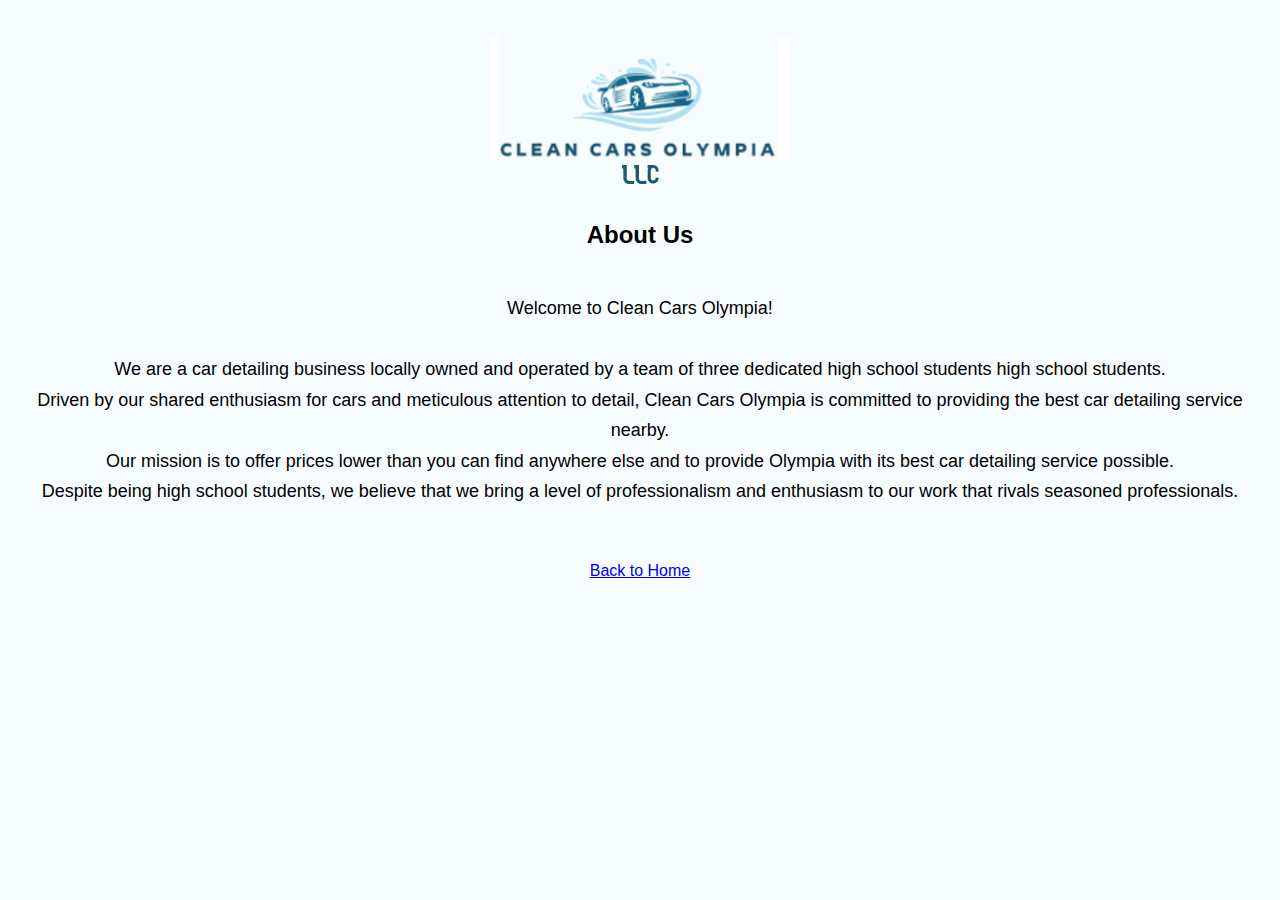
<file: about/index.html>
<!DOCTYPE html>
<html lang="en">
<head>
    <meta charset="UTF-8">
    <meta name="viewport" content="width=device-width, initial-scale=1.0">
    <title>Document</title>
    <link rel="stylesheet" href="https://cdnjs.cloudflare.com/ajax/libs/font-awesome/6.5.1/css/all.min.css" integrity="sha512-DTOQO9RWCH3ppGqcWaEA1BIZOC6xxalwEsw9c2QQeAIftl+Vegovlnee1c9QX4TctnWMn13TZye+giMm8e2LwA==" crossorigin="anonymous" referrerpolicy="no-referrer" />
    <link rel="stylesheet" href="./index.css">
    <link rel="stylesheet" href="../defaults.css">
</head>
<body>
    <img id='logo' src='../assets/logo2.png'>
    <h2 id="h2"><i class="fa-solid fa-address-card"></i> About Us</h2>

    <div class="p-container">
        <p id='aboutp'>
            Welcome to Clean Cars Olympia! <br> <br>
            We are a car detailing business locally owned and operated by a team of three dedicated high school students high school students. <br>
            Driven by our shared enthusiasm for cars and meticulous attention to detail, Clean Cars Olympia is committed to providing the best car detailing service nearby. <br>
            Our mission is to offer prices lower than you can find anywhere else and to provide Olympia with its best car detailing service possible. <br>
            Despite being high school students, we believe that we bring a level of professionalism and enthusiasm to our work that rivals seasoned professionals.
        </p>

        <a href="../index.html"><p id="back">Back to Home</p></a>
    </div>
</body>
</html>
</file>
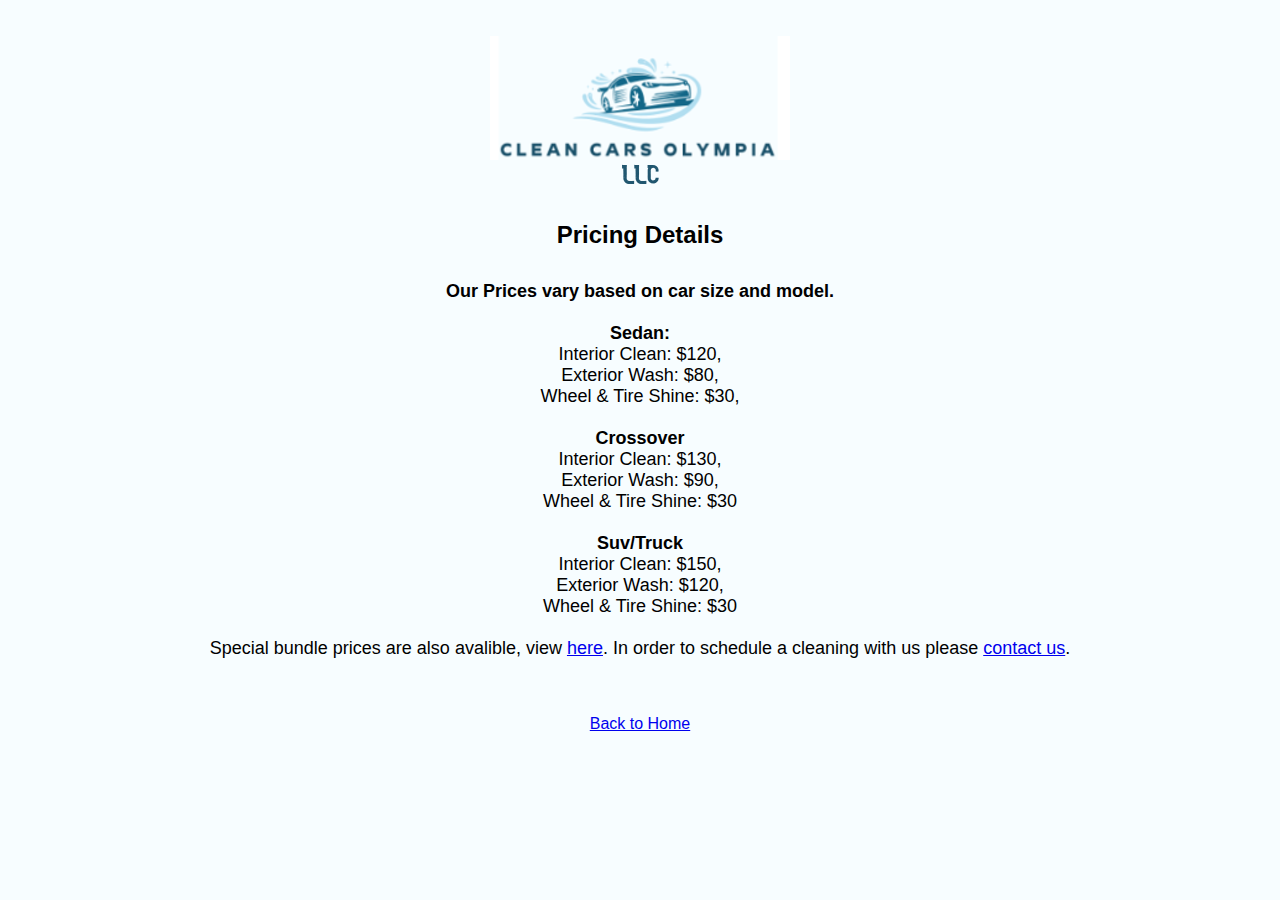
<file: pricing/index.html>
<!DOCTYPE html>
<html lang="en">
<head>
    <meta charset="UTF-8">
    <meta name="viewport" content="width=device-width, initial-scale=1.0">
    <title>Pricing</title>
    <link rel="stylesheet" href="./index.css">
    <link rel="stylesheet" href="../defaults.css">
    <link rel="stylesheet" href="https://cdnjs.cloudflare.com/ajax/libs/font-awesome/6.5.1/css/all.min.css" integrity="sha512-DTOQO9RWCH3ppGqcWaEA1BIZOC6xxalwEsw9c2QQeAIftl+Vegovlnee1c9QX4TctnWMn13TZye+giMm8e2LwA==" crossorigin="anonymous" referrerpolicy="no-referrer" />
    <link rel="icon" type="image/x-icon" href="/assets/favicon.png">
</head>
<body>

    <div class="header-container">
        <img src="../assets/logo2.png" id="logo" alt="logo">
        <h2 id="h2"><i class="fa-solid fa-money-bill"></i> Pricing Details</h2>
    </div>

    <div class="p-container">
        <p id="p">
            <b>Our Prices vary based on car size and model.</b> <br><br>
            <b>Sedan:</b> <br>
            Interior Clean: $120, <br>
            Exterior Wash: $80, <br>
            Wheel & Tire Shine: $30, <br><br>
            <b>Crossover</b> <br>
            Interior Clean: $130, <br>
            Exterior Wash: $90, <br>
            Wheel & Tire Shine: $30 <br><br>
            <b>Suv/Truck</b> <br>
            Interior Clean: $150, <br>
            Exterior Wash: $120, <br>
            Wheel & Tire Shine: $30 <br><br>

            Special bundle prices are also avalible, view <a href="./bundles/index.html">here</a>.
            In order to schedule a cleaning with us please <a href='../contact.index.html'>contact us</a>.
        </p>

        <a href="../index.html"><p id="back">Back to Home</p></a>
    </div>
    
</body>
</html>
</file>
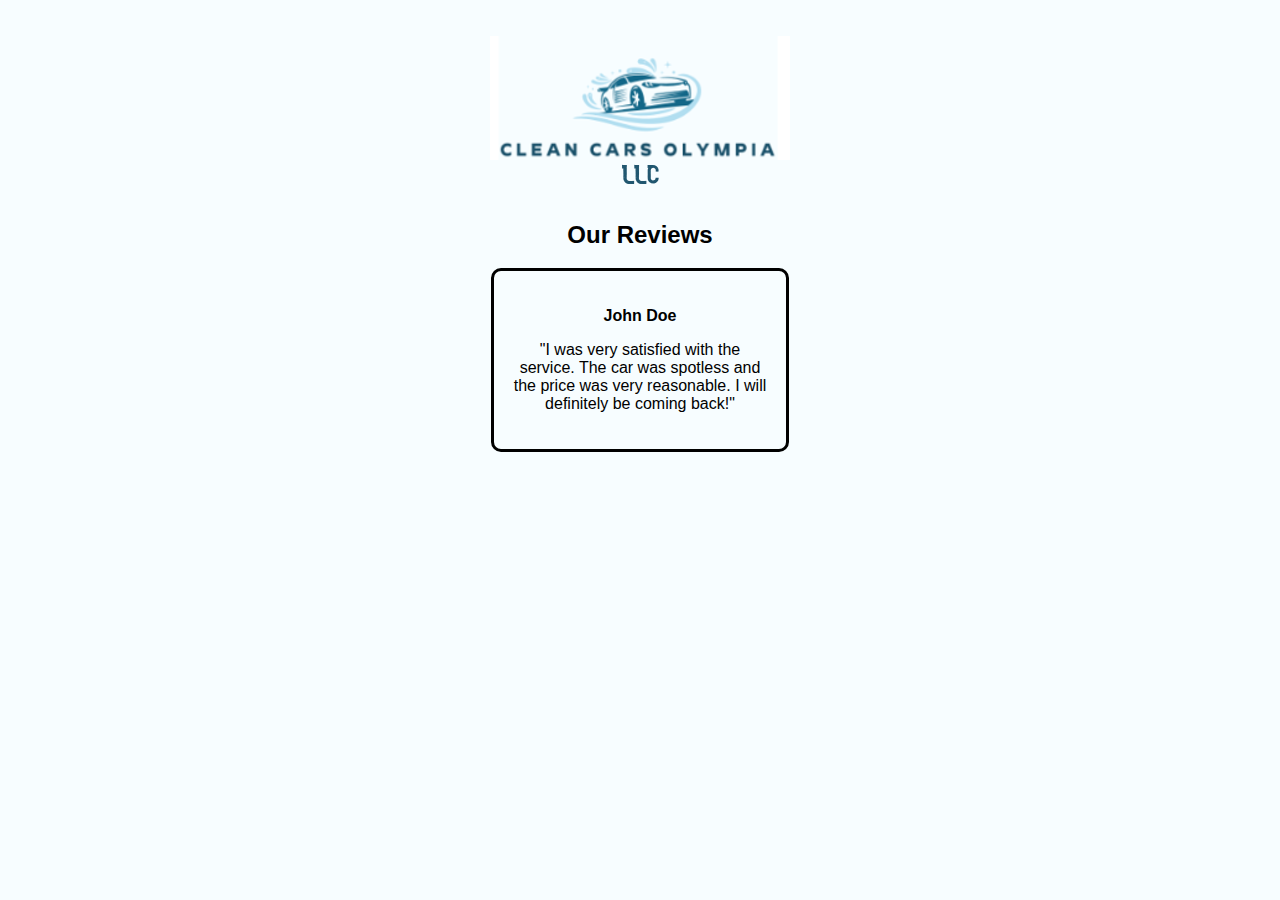
<file: reviews/index.html>
<!DOCTYPE html>
<html lang="en">
<head>
    <meta charset="UTF-8">
    <meta name="viewport" content="width=device-width, initial-scale=1.0">
    <title>Reviews | Clean Cars Olympia</title>
    <link rel="stylesheet" href="https://cdnjs.cloudflare.com/ajax/libs/font-awesome/6.5.1/css/all.min.css" integrity="sha512-DTOQO9RWCH3ppGqcWaEA1BIZOC6xxalwEsw9c2QQeAIftl+Vegovlnee1c9QX4TctnWMn13TZye+giMm8e2LwA==" crossorigin="anonymous" referrerpolicy="no-referrer" />
    <link rel="stylesheet" href="./index.css">
    <link rel="stylesheet" href="../defaults.css">
    <script src="https://ajax.googleapis.com/ajax/libs/jquery/3.7.1/jquery.min.js"></script>
</head>
<body>
    <img id='logo' src='../assets/logo2.png'>
    <h2 id="h2">Our Reviews</h2>

    <div class="review-container">
        <div class="review">
            <p id="stars" class="reviewp"><i class="fa-solid fa-star"></i> <i class="fa-solid fa-star"></i> <i class="fa-solid fa-star"></i> <i class="fa-solid fa-star"></i> <i class="fa-solid fa-star"></i>  </p>
            <p id="name"  class="reviewp"><b>John Doe</b></p>
            <p id="review"  class="reviewp">"I was very satisfied with the service. The car was spotless and the price was very reasonable. I will definitely be coming back!"</p>
        </div>
    </div>
</body>
</html>
</file>
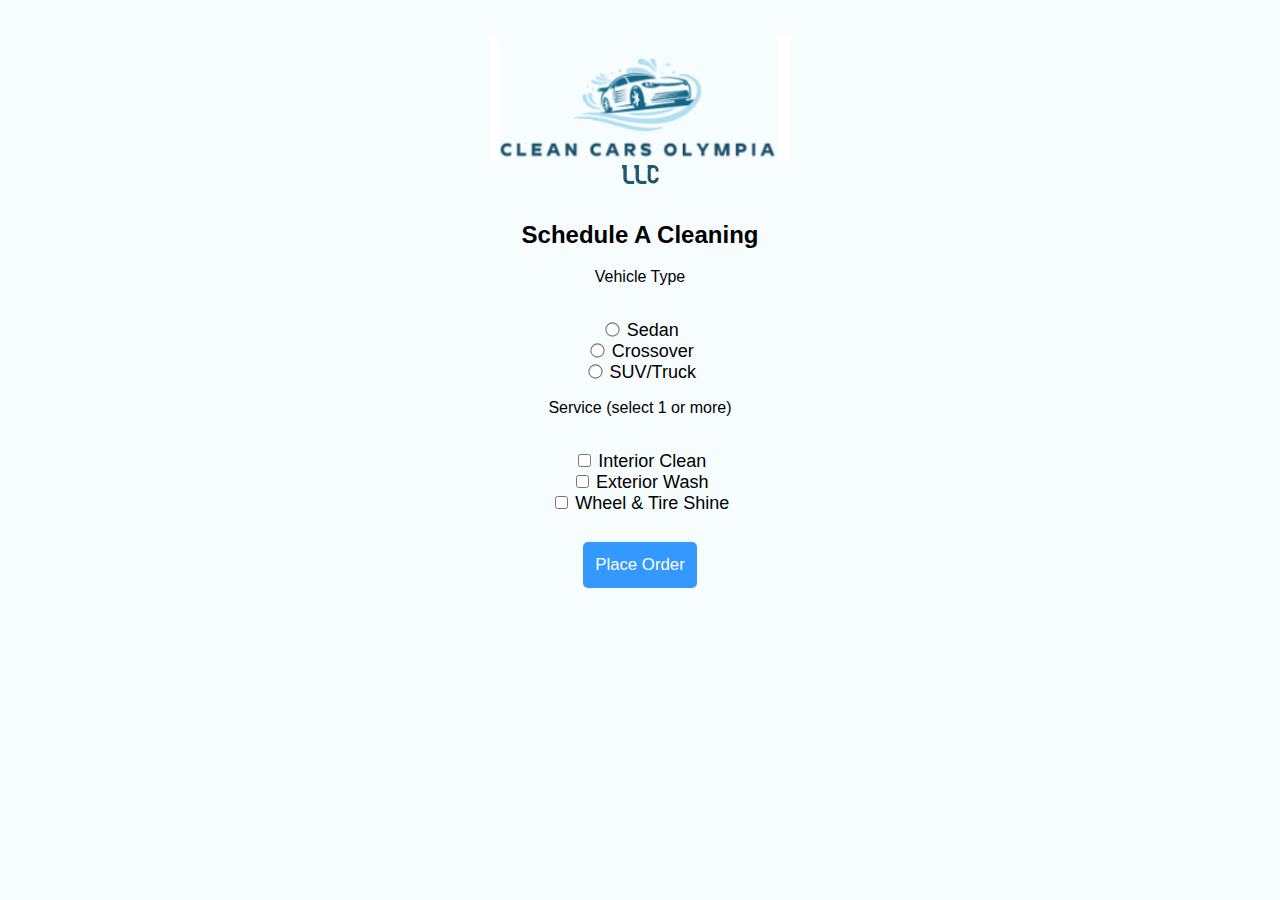
<file: schedule/index.html>
<!DOCTYPE html>
<html lang="en">
<head>
    <meta charset="UTF-8">
    <meta name="viewport" content="width=device-width, initial-scale=1.0">
    <title>Schedule A Cleaning</title>
    <link rel="icon" href="../assets/favicon.png">
    <link rel="stylesheet" href="./index.css">
    <link rel="stylesheet" href="../defaults.css">
    <link rel="stylesheet" href="https://cdnjs.cloudflare.com/ajax/libs/font-awesome/6.5.1/css/all.min.css" integrity="sha512-DTOQO9RWCH3ppGqcWaEA1BIZOC6xxalwEsw9c2QQeAIftl+Vegovlnee1c9QX4TctnWMn13TZye+giMm8e2LwA==" crossorigin="anonymous" referrerpolicy="no-referrer" />
    <link rel="icon" type="image/x-icon" href="/assets/favicon.png">
</head>
<body>
    <img id="logo" src="../assets/logo2.png">
    <h2 id="h2">Schedule A Cleaning</h2>
    <div class="input-container">
        <form id="form">
            <p class="input-header">Vehicle Type</p> <br>
            <input type="radio" id="sedan" name="vehicle" value="sedan" class="radio">
            <label for="sedan" class="label">Sedan</label> <br>

            <input type="radio" id="crossover" name="vehicle" value="crossover" class="radio">
            <label for="crossover" class="label">Crossover</label> <br>

            <input type="radio" id="suv" name="vehicle" value="suv" class="radio"> 
            <label for="suv" class="label">SUV/Truck</label> <br>

            <p class="input-header">Service (select 1 or more)</p> <br>
            <input type="checkbox" id="interior" name="interior" value="interior" class="radio-box">
            <label for="interior" class="label">Interior Clean</label> <br>

            <input type="checkbox" id="exterior" name="exterior" value="exterior" class="radio-box">
            <label for="exterior" class="label">Exterior Wash</label> <br>

            <input type="checkbox" id="wheel" name="wheel" value="wheel" class="radio-box">
            <label for="wheel" class="label">Wheel & Tire Shine</label> <br><br>

            <button id="submit" type="submit">Place Order</button>
        </form>
    </div>


    <script src="./script.js"></script>
    
</body>
</html>
</file>
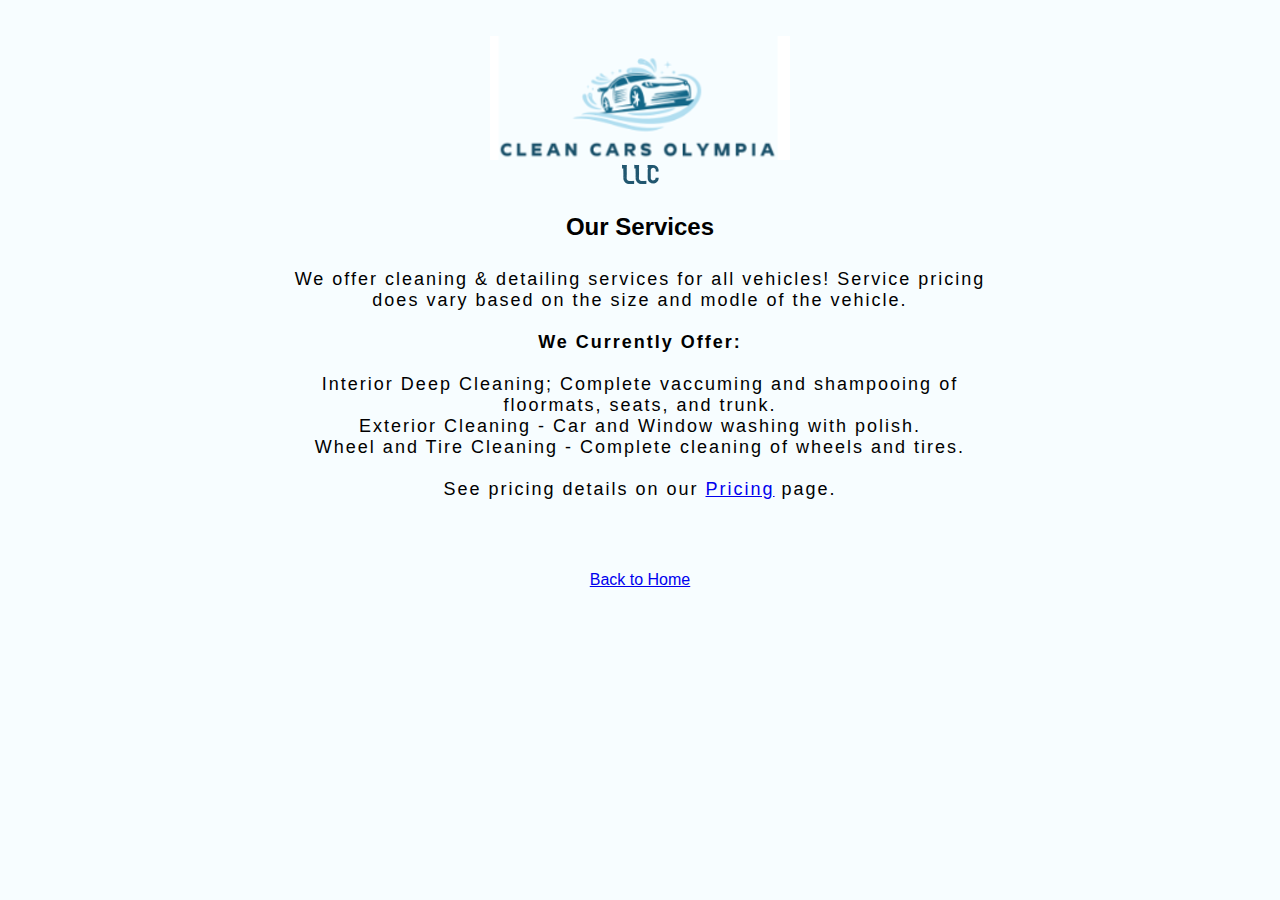
<file: services/index.html>
<!DOCTYPE html>
<html lang="en">
<head>
    <meta charset="UTF-8">
    <meta name="viewport" content="width=device-width, initial-scale=1.0">
    <title>Our Services</title>
    <link rel="stylesheet" href="./index.css">
    <link rel="stylesheet" href="../defaults.css">
    <link rel="stylesheet" href="https://cdnjs.cloudflare.com/ajax/libs/font-awesome/6.5.1/css/all.min.css" integrity="sha512-DTOQO9RWCH3ppGqcWaEA1BIZOC6xxalwEsw9c2QQeAIftl+Vegovlnee1c9QX4TctnWMn13TZye+giMm8e2LwA==" crossorigin="anonymous" referrerpolicy="no-referrer" />
    <link rel="icon" type="image/x-icon" href="/assets/favicon.png">
</head>
<body>
    <div class="header-container">
        <img src="../assets/logo2.png" id="logo" alt="logo">
        <h2 id="h2"><i class="fa-solid fa-shower"></i> Our Services</h2>
    </div>

    <div class="p-container">
        <p id="p">
            We offer cleaning & detailing services for all vehicles! Service pricing does vary based on the size and modle of the vehicle. <br><br>
            <b>We Currently Offer:</b> <br><br>
            Interior Deep Cleaning; Complete vaccuming and shampooing of floormats, seats, and trunk. <br>
            Exterior Cleaning - Car and Window washing with polish. <br>
            Wheel and Tire Cleaning - Complete cleaning of wheels and tires. <br><br>
            See pricing details on our <a href="../pricing/index.html">Pricing</a> page.
        </p>
    </div>

    <a href="../index.html"><p id="back">Back to Home</p></a>

</body>
</html>
</file>
<file: about/index.css>
.p-container {
    text-align: center;
    padding: 0.5%
}

#aboutp {
    line-height: 170%;
    font-size: large;
}
</file>
<file: defaults.css>
#logo {
    text-align: center;
    margin:auto;
    display: block;
    scale: 100%;
    padding-bottom: 1%;
}

body {
    font-family: 'Trebuchet MS', 'Lucida Sans Unicode', 'Lucida Grande', 'Lucida Sans', Arial, sans-serif;
    background-color: #F7FDFF
}

#p {
    text-align: center;
    font-size: large;
    padding-top: 1%;
}

.header-container {
    text-align: center;
}

#h2 {
    text-align: center;
}

#back {
    text-align: center;
    padding: 3%;
}

body button {
    cursor: pointer
}
</file>
<file: pricing/index.css>
.header-container {
    text-align: center;
}

.p-container {
    text-align: center;
}
</file>
<file: reviews/index.css>
.review-container {
    width: 20%;
    display: block;
    margin: auto;
    border-radius: 10px;
    padding: 20px;
    border-style: solid;
    text-align: center;
}

#stars {
    color: rgb(204, 204, 0);
}
</file>
<file: schedule/index.css>
.radio-box {
    border-radius: 5px;
}

.p-container {
    text-align: center;
    font-size: large;
    font-family: 'Trebuchet MS', 'Lucida Sans Unicode', 'Lucida Grande', 'Lucida Sans', Arial, sans-serif;
}

.input-container {
    text-align: center;
}

.radio {
    scale: 110%;
    text-align: center;
    cursor: pointer;
}

.label {
    font-size: large;
    font-family: 'Trebuchet MS', 'Lucida Sans Unicode', 'Lucida Grande', 'Lucida Sans', Arial, sans-serif;
}

#back {
    text-align: center;
    padding: 3%;
}

#submit {
    border-radius: 5px;
    font-size: 105%;
    padding: 1%;
    margin: 10px;
    background-color: #3399ff;
    color: white;
    border: none;
}

#submit:hover {
    background-color: darkblue
}

.p {
    text-align: center;
    font-size: large;
    padding-top: 1%;
}
</file>
<file: services/index.css>
#h2 {
    text-align: center;
    margin-top: 1%;
}

.p-container {
    text-align: center;
    width: 60%;
    margin: auto;
}

#p {
    padding: 2%;
    text-align: center;
    font-size: large;
    letter-spacing: 2px;
}

#pp {
    text-align: center;
}
</file>
